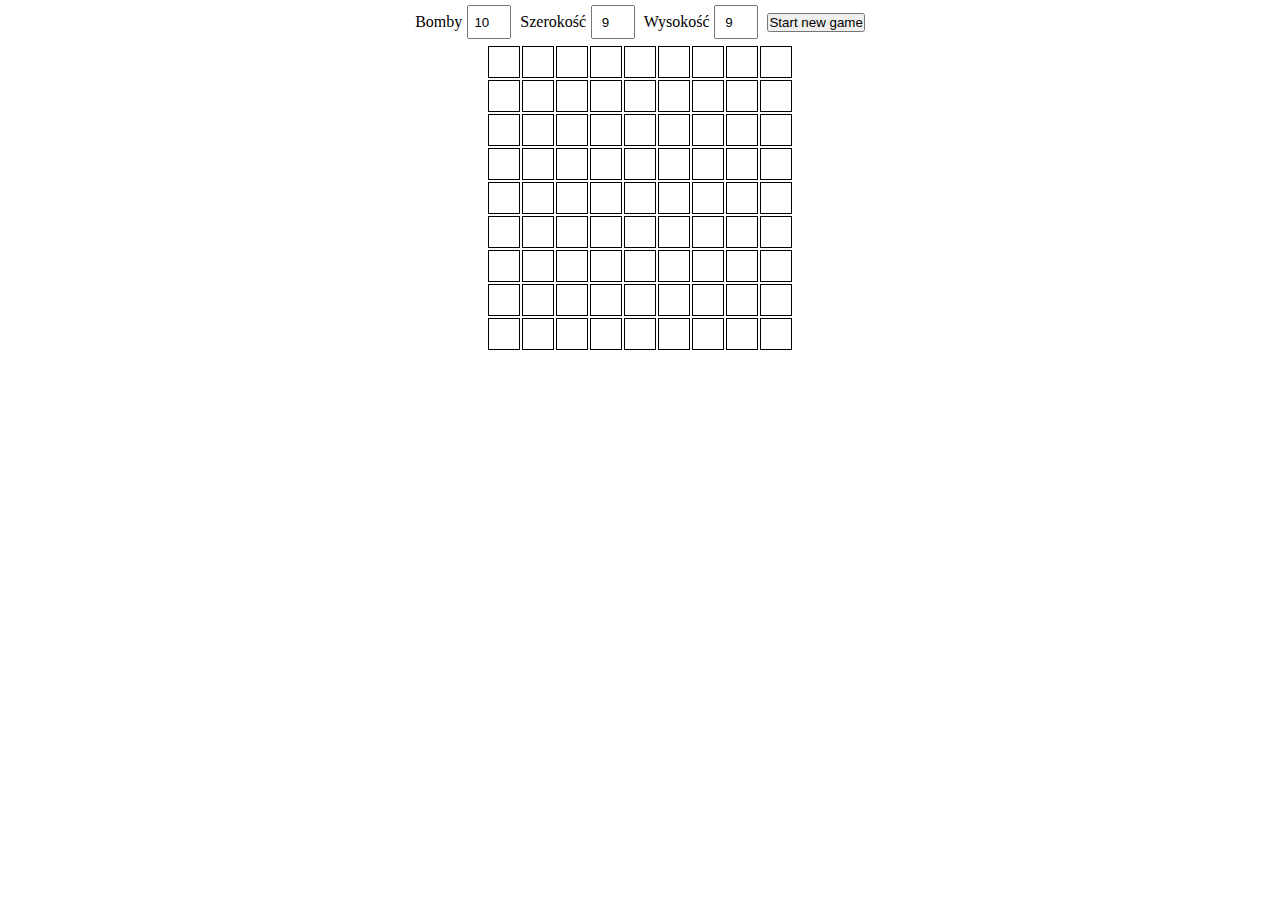
<file: tmp/index.html>
<!DOCTYPE html>
<html lang="pl">
<head>
    <meta charset="UTF-8">
    <title>Minesweeper</title>
    <link rel="stylesheet" href="style.css">
    <script src="script.js"></script>
</head>
<body onload="startGame()">
<div style="width: 50%; margin: 0 auto; text-align: center">
    <label>
        Bomby<input id="bombs" type="number" min="1" max="2499" value="10">
    </label>

    <label>
        Szerokość<input id="width" type="number" min="1" max="50" value="9">
    </label>

    <label>
        Wysokość<input id="height" type="number" min="1" max="50" value="9">
    </label>

    <button style="display: inline-block" class="new-game-button" onclick="startGame()">Start new game</button>
</div>
</body>
</html>
</file>
<file: tmp/style.css>
* {
    margin: 0;
    padding: 0;
}

table {
    margin: 0 auto;
}

td {
    text-align: center;
    border: 1px solid black;
    width: 30px;
    height: 30px;
    cursor: pointer;
    font-size: 20px;
}

td:hover {
    background-color: darkgrey;
}

.endLineDiv {
    clear: both;
}

.field {
    float: left;
    margin: 0 auto;
}

.new-game-button {
    display: block;
    margin: 0 auto;
}

#gameDiv {
    margin: 0 auto;
}

input {
    width: 40px;
    height: 30px;
    margin: 5px 5px;
    text-align: center;
}

.sizeOfImage {
    width: 30px;
    height: 28px;
}

#messageBox {
    font-size: 20px;
    text-align: center;
}
</file>
